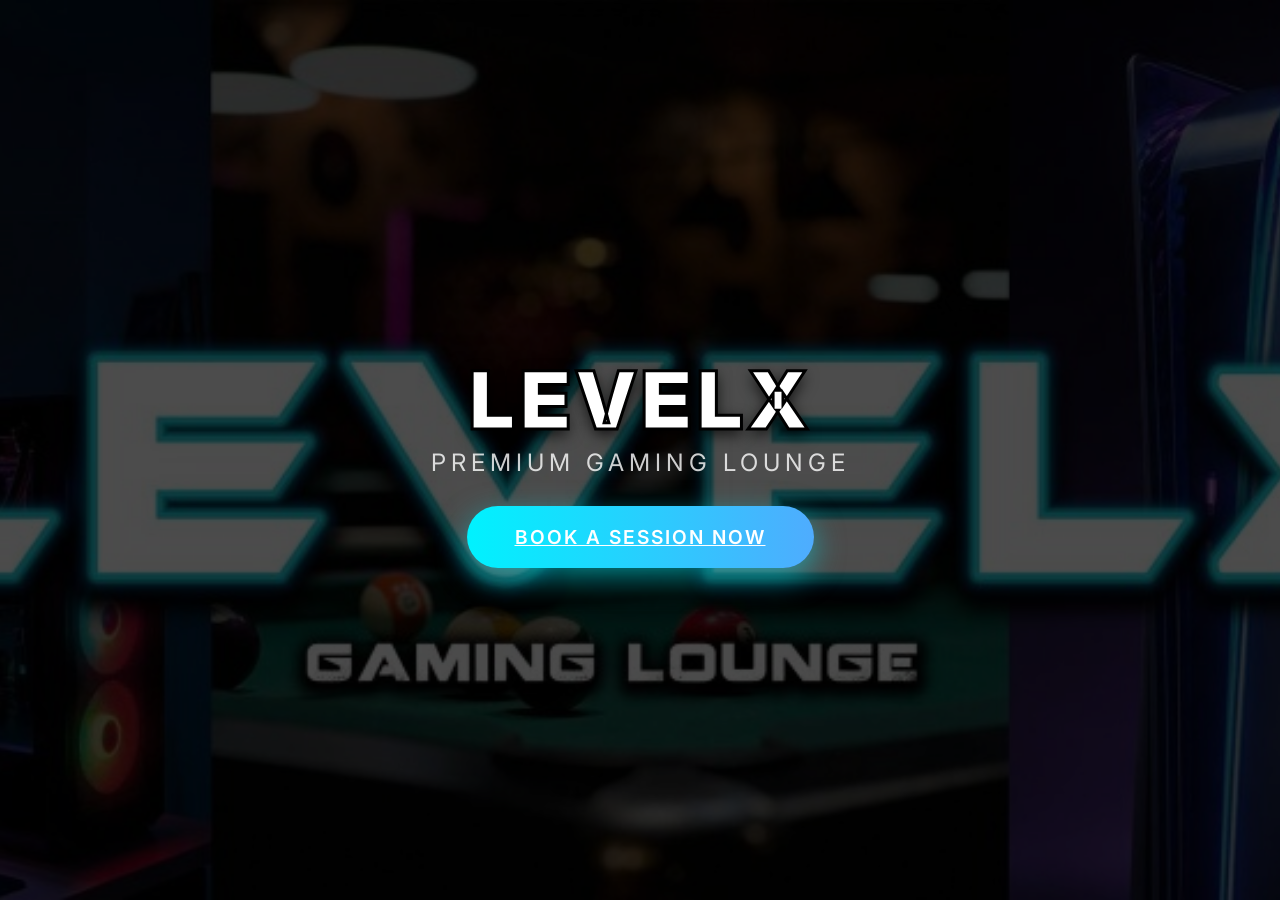
<file: index.html>
<!DOCTYPE html>
<html lang="en">
<head>
  <meta charset="UTF-8">
  <meta name="viewport" content="width=device-width, initial-scale=1.0">
  <title>LevelX - Welcome</title>
  <link rel="stylesheet" href="style.css">
  <link href="https://fonts.googleapis.com/css2?family=Inter:wght@400;500;600;800&display=swap" rel="stylesheet">
</head>
<body class="landing-body">
  <div class="landing-overlay">
    <div class="landing-content">
      <h1 class="landing-title">LEVELX</h1>
      <p class="landing-subtitle">PREMIUM GAMING LOUNGE</p>
      <a href="portal.html" class="btn btn-landing">BOOK A SESSION NOW</a>
      
    </div>
  </div>
  <!-- Secret Admin Link (Bottom Right Corner) -->
  <a href="admin.html" style="position: fixed; bottom: 0; right: 0; width: 50px; height: 50px; opacity: 0; z-index: 9999;" title="Admin"></a>
</body>
</html>
</file>
<file: style.css>
:root {
  --bg-dark: #0f0f13;
  --bg-card: rgba(255, 255, 255, 0.05);
  --primary: #00f2fe;
  --secondary: #4facfe;
  --accent: #ff0844;
  --text-main: #ffffff;
  --text-muted: #8e8e93;
  --success: #00e676;
  --warning: #ff9100;
  --danger: #ff1744;
}

* {
  margin: 0;
  padding: 0;
  box-sizing: border-box;
  font-family: 'Inter', -apple-system, sans-serif;
}

body {
  background-color: var(--bg-dark);
  color: var(--text-main);
  min-height: 100vh;
  background-image: 
    radial-gradient(circle at 15% 50%, rgba(79, 172, 254, 0.1), transparent 25%),
    radial-gradient(circle at 85% 30%, rgba(255, 8, 68, 0.05), transparent 25%);
}

.container {
  max-width: 1200px;
  margin: 0 auto;
  padding: 2rem;
}

/* Header */
header {
  display: flex;
  justify-content: space-between;
  align-items: center;
  margin-bottom: 2rem;
  padding-bottom: 1rem;
  border-bottom: 1px solid rgba(255, 255, 255, 0.1);
}

.hero-banner {
  width: 100%;
  height: 250px;
  background-image: url('banner.jpg');
  background-size: cover;
  background-position: center;
  border-radius: 16px;
  margin-bottom: 2rem;
  box-shadow: 0 10px 30px rgba(0,0,0,0.5);
  border: 1px solid rgba(255, 255, 255, 0.1);
  background-repeat: no-repeat;
}

.logo {
  display: none; /* Hidden since logo is in the banner */
}

.nav-links a {
  color: var(--text-main);
  text-decoration: none;
  margin-left: 2rem;
  font-weight: 500;
  transition: color 0.3s ease;
}

.nav-links a:hover {
  color: var(--primary);
}

.btn {
  background: linear-gradient(to right, var(--primary), var(--secondary));
  border: none;
  outline: none;
  padding: 0.8rem 1.5rem;
  color: #fff;
  font-weight: 600;
  border-radius: 8px;
  cursor: pointer;
  transition: transform 0.2s ease, box-shadow 0.2s ease;
}

.btn:hover {
  transform: translateY(-2px);
  box-shadow: 0 4px 15px rgba(0, 242, 254, 0.4);
}

.btn-danger {
  background: linear-gradient(to right, #ff0844, #ffb199);
}
.btn-danger:hover {
  box-shadow: 0 4px 15px rgba(255, 8, 68, 0.4);
}

/* Cards (Glassmorphism) */
.glass-card {
  background: var(--bg-card);
  backdrop-filter: blur(10px);
  -webkit-backdrop-filter: blur(10px);
  border: 1px solid rgba(255, 255, 255, 0.1);
  border-radius: 16px;
  padding: 1.5rem;
  transition: transform 0.3s ease, border-color 0.3s ease;
}

.glass-card:hover {
  transform: translateY(-5px);
  border-color: rgba(255, 255, 255, 0.2);
}

/* Grids */
.dashboard-grid {
  display: grid;
  grid-template-columns: repeat(auto-fit, minmax(300px, 1fr));
  gap: 2rem;
}

/* Forms */
.form-group {
  margin-bottom: 1.5rem;
}

.form-group label {
  display: block;
  margin-bottom: 0.5rem;
  color: var(--text-muted);
  font-size: 0.9rem;
}

.form-group input, .form-group select {
  width: 100%;
  background: rgba(0, 0, 0, 0.2);
  border: 1px solid rgba(255, 255, 255, 0.1);
  color: var(--text-main);
  padding: 0.8rem;
  border-radius: 8px;
  font-size: 1rem;
  transition: border-color 0.3s ease;
}

.form-group input:focus, .form-group select:focus {
  outline: none;
  border-color: var(--primary);
}
.form-group select option {
  color: #000;
  background: #fff;
}

/* Fix native calendar/clock icon colors */
input[type="time"]::-webkit-calendar-picker-indicator,
input[type="date"]::-webkit-calendar-picker-indicator {
  filter: invert(1);
  cursor: pointer;
}

/* Fix intl-tel-input width inside form-group */
.iti { width: 100%; display: block; }
.iti__country-list { background: var(--bg-dark); color: #fff; border: 1px solid rgba(255,255,255,0.1); }
.iti__country.iti__highlight { background: rgba(0,242,254,0.2) !important; color: #fff;}

/* Resource List & Statuses */
.resource-list {
  list-style: none;
}
.resource-item {
  display: flex;
  justify-content: space-between;
  align-items: center;
  padding: 1rem 0;
  border-bottom: 1px solid rgba(255,255,255,0.05);
}
.resource-item:last-child {
  border-bottom: none;
}

.badge {
  padding: 0.3rem 0.8rem;
  border-radius: 20px;
  font-size: 0.8rem;
  font-weight: 600;
}
.badge.available {
  background: rgba(0, 230, 118, 0.1);
  color: var(--success);
  border: 1px solid rgba(0, 230, 118, 0.3);
}
.badge.booked {
  background: rgba(255, 23, 68, 0.1);
  color: var(--danger);
  border: 1px solid rgba(255, 23, 68, 0.3);
}

/* Admin Dashboard Table */
table {
  width: 100%;
  border-collapse: collapse;
  margin-top: 1rem;
}
th, td {
  text-align: left;
  padding: 1rem;
  border-bottom: 1px solid rgba(255,255,255,0.05);
}
th {
  color: var(--text-muted);
  font-size: 0.9rem;
  text-transform: uppercase;
  letter-spacing: 1px;
}
.row-danger {
  background: rgba(255, 8, 68, 0.1);
  border-left: 3px solid var(--danger);
  animation: pulse-danger 2s infinite;
}

@keyframes pulse-danger {
  0% { background: rgba(255, 8, 68, 0.05); }
  50% { background: rgba(255, 8, 68, 0.15); }
  100% { background: rgba(255, 8, 68, 0.05); }
}

.row-upcoming {
  background: rgba(0, 242, 254, 0.05);
  border-left: 3px solid var(--primary);
}

.hours-display {
  background: rgba(0,0,0,0.3);
  padding: 0.5rem 1rem;
  border-radius: 8px;
  font-size: 0.9rem;
  color: var(--text-muted);
  display: flex;
  align-items: center;
  gap: 0.5rem;
}
.hours-display span {
  color: var(--success);
  font-weight: bold;
}

/* Landing Page Styles */
.landing-body {
  margin: 0;
  padding: 0;
  height: 100vh;
  width: 100vw;
  background-image: url('banner.jpg');
  background-size: cover;
  background-position: center;
  background-repeat: no-repeat;
  animation: bgZoom 20s infinite alternate ease-in-out;
  overflow: hidden;
}

@keyframes bgZoom {
  0% { background-size: 100%; }
  100% { background-size: 115%; }
}

.landing-overlay {
  position: absolute;
  top: 0; left: 0; right: 0; bottom: 0;
  background: rgba(0, 0, 0, 0.7);
  display: flex;
  justify-content: center;
  align-items: center;
  text-align: center;
}

.landing-content {
  animation: fadeInUp 1.5s ease-out;
}

.landing-title {
  font-size: 5rem;
  font-weight: 900;
  color: #ffffff;
  -webkit-text-stroke: 3px #000000;
  text-shadow: 0 5px 15px rgba(0, 0, 0, 0.8);
  margin-bottom: 0px;
  letter-spacing: 5px;
}

.landing-subtitle {
  font-size: 1.5rem;
  color: var(--text-main);
  letter-spacing: 5px;
  margin-bottom: 3rem;
  opacity: 0.8;
}

.btn-landing {
  padding: 1.2rem 3rem;
  font-size: 1.2rem;
  text-transform: uppercase;
  letter-spacing: 2px;
  border-radius: 50px;
  box-shadow: 0 10px 30px rgba(0, 242, 254, 0.5);
  animation: glowPulse 2s infinite alternate;
}

@keyframes glowPulse {
  0% { box-shadow: 0 5px 15px rgba(0, 242, 254, 0.3); }
  100% { box-shadow: 0 10px 40px rgba(0, 242, 254, 0.8), 0 0 20px var(--primary); }
}

@keyframes fadeInUp {
  from { opacity: 0; transform: translateY(30px); }
  to { opacity: 1; transform: translateY(0); }
}

/* Responsive Design for Mobile */
.table-responsive {
  width: 100%;
  overflow-x: auto;
  -webkit-overflow-scrolling: touch;
}

@media (max-width: 768px) {
  .dashboard-grid {
    grid-template-columns: 1fr;
    gap: 1rem;
  }
  .container {
    padding: 1rem;
  }
  header {
    flex-direction: column;
    gap: 1rem;
    text-align: center;
  }
  .hero-banner {
    height: 150px;
    margin-bottom: 1rem;
  }
  .form-group {
    flex-direction: column;
  }
  .landing-title {
    font-size: 3rem;
  }
  .landing-subtitle {
    font-size: 1rem;
  }
}



.inline-time-input { width: 105px !important; background: rgba(0,0,0,0.2) !important; border: 1px solid rgba(255,255,255,0.1) !important; color: #fff !important; padding: 0.3rem !important; border-radius: 4px !important; font-family: inherit; font-size: 0.9rem; }


@keyframes fadeIn { from { opacity: 0; } to { opacity: 1; } }

/* Custom Modal System */
.custom-modal-overlay {
  position: fixed;
  top: 0; left: 0; width: 100vw; height: 100vh;
  background: rgba(0, 0, 0, 0.6);
  backdrop-filter: blur(5px);
  display: flex;
  justify-content: center;
  align-items: center;
  z-index: 10000;
  opacity: 0;
  transition: opacity 0.3s ease;
}

.custom-modal {
  background: var(--bg-dark);
  border: 1px solid rgba(255, 255, 255, 0.1);
  border-radius: 16px;
  padding: 2rem;
  width: 90%;
  max-width: 400px;
  text-align: center;
  box-shadow: 0 10px 30px rgba(0, 0, 0, 0.8);
  transform: translateY(30px) scale(0.95);
  transition: transform 0.3s cubic-bezier(0.175, 0.885, 0.32, 1.275);
}

.custom-modal.show {
  opacity: 1;
  transform: translateY(0) scale(1);
}

.custom-modal p {
  margin-bottom: 2rem;
  font-size: 1.1rem;
  line-height: 1.5;
  color: var(--text-main);
}

.custom-modal-actions {
  display: flex;
  justify-content: center;
  gap: 1rem;
}

.custom-modal-input {
  width: 100%;
  background: rgba(0, 0, 0, 0.3);
  border: 1px solid rgba(255, 255, 255, 0.2);
  color: var(--text-main);
  padding: 0.8rem;
  border-radius: 8px;
  font-size: 1rem;
  margin-bottom: 1.5rem;
  text-align: center;
}
.custom-modal-input:focus {
  outline: none;
  border-color: var(--primary);
}
</file>
